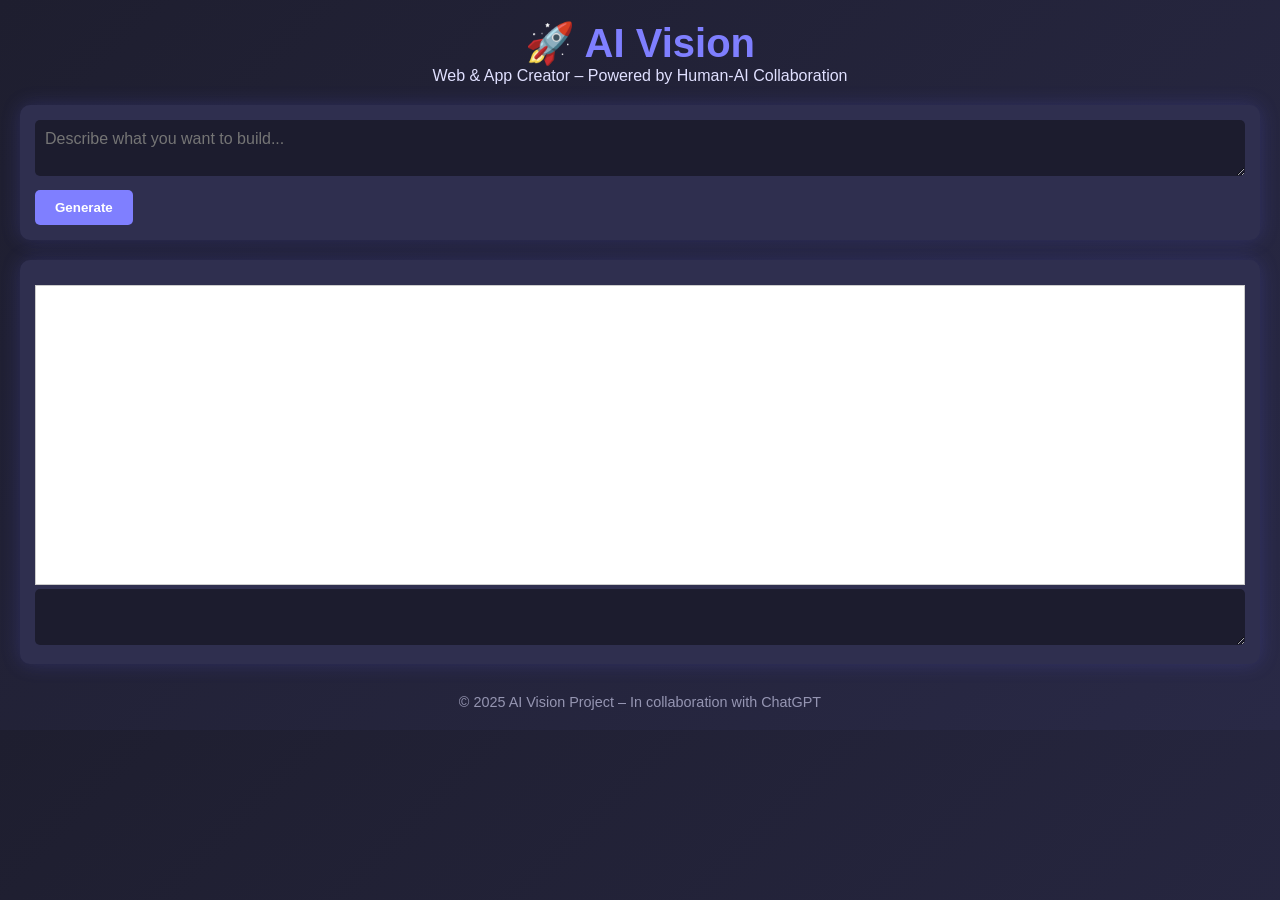
<file: index.html>
<!DOCTYPE html>
<html lang="en">
<head>
  <meta charset="UTF-8" />
  <meta name="viewport" content="width=device-width, initial-scale=1.0" />
  <title>AI Vision – Web & App Creator</title>
  <link rel="stylesheet" href="style.css" />
</head>
<body>
  <header>
    <h1>🚀 AI Vision</h1>
    <p>Web & App Creator – Powered by Human-AI Collaboration</p>
  </header>
  <main>
    <section class="input-area">
      <textarea id="prompt" placeholder="Describe what you want to build..."></textarea>
      <button onclick="sendPrompt()">Generate</button>
    </section>
    <section class="output-area">
      <iframe id="preview"></iframe>
      <textarea id="codeOutput" readonly></textarea>
    </section>
  </main>
  <footer>
    <p>&copy; 2025 AI Vision Project – In collaboration with ChatGPT</p>
  </footer>
  <script src="script.js"></script>
</body>
</html>
</file>
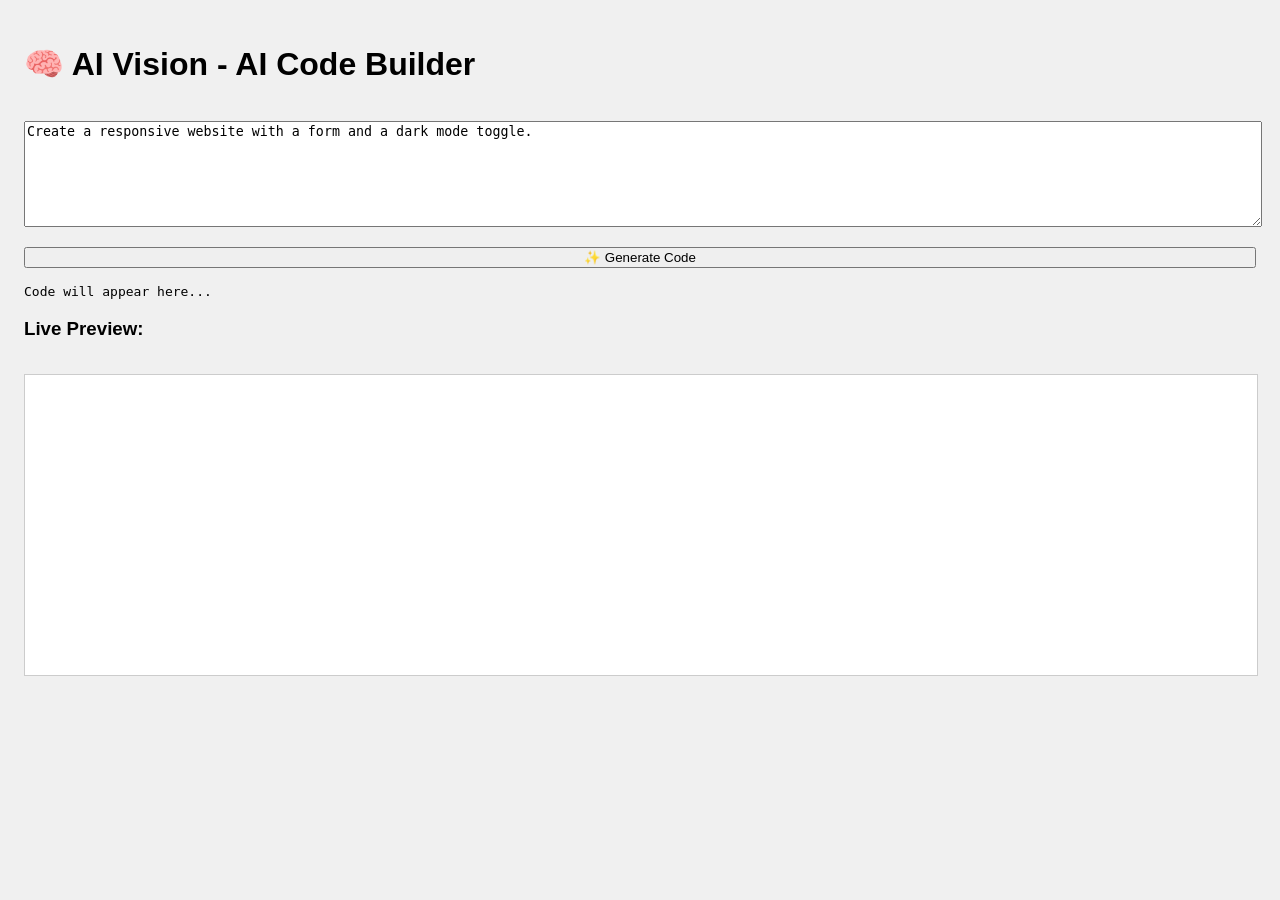
<file: first setup.html>
<!DOCTYPE html>
<html lang="en">
<head>
  <meta charset="UTF-8">
  <title>Brigitte's AI Builder</title>
  <style>
    body { font-family: Arial; padding: 1rem; background: #f0f0f0; }
    textarea, button, iframe, pre { width: 100%; margin-top: 1rem; }
    textarea { height: 100px; }
    iframe { height: 300px; background: white; border: 1px solid #ccc; }
  </style>
</head>
<body>
  <h1>🧠 AI Vision - AI Code Builder</h1>
  <textarea id="prompt">Create a responsive website with a form and a dark mode toggle.</textarea>
  <button onclick="generateCode()">✨ Generate Code</button>
  <pre id="result">Code will appear here...</pre>
  <h3>Live Preview:</h3>
  <iframe id="preview"></iframe>

  <script>
    async function generateCode() {
      const prompt = document.getElementById('prompt').value;
      const resultBox = document.getElementById('result');
      const previewFrame = document.getElementById('preview');

      const response = await fetch("https://api.openai.com/v1/chat/completions", {
        method: "POST",
        headers: {
          "Content-Type": "application/json",
          "Authorization": "Bearer YOUR_API_KEY_HERE"
        },
        body: JSON.stringify({
          model: "gpt-4",
          messages: [
            { role: "system", content: "You are a helpful AI that writes full HTML/CSS/JS webpages." },
            { role: "user", content: prompt }
          ],
          temperature: 0.3
        })
      });

      const data = await response.json();
      const code = data.choices[0].message.content;

      resultBox.textContent = code;

      // Show preview
      const doc = previewFrame.contentDocument || previewFrame.contentWindow.document;
      doc.open();
      doc.write(code);
      doc.close();
    }
  </script>
</body>
</html>
</file>
<file: style.css>
* {
  margin: 0;
  padding: 0;
  box-sizing: border-box;
  font-family: 'Segoe UI', Tahoma, Geneva, Verdana, sans-serif;
}
body {
  background: linear-gradient(135deg, #1e1e2f, #292946);
  color: #e0e0ff;
  padding: 20px;
}
header {
  text-align: center;
  margin-bottom: 20px;
}
h1 {
  font-size: 2.5rem;
  color: #7f7fff;
}
main {
  display: flex;
  flex-direction: column;
  gap: 20px;
}
.input-area, .output-area {
  background: #2f2f4f;
  padding: 15px;
  border-radius: 10px;
  box-shadow: 0 0 20px rgba(100, 100, 255, 0.2);
}
textarea {
  width: 100%;
  padding: 10px;
  font-size: 1rem;
  background: #1c1c2e;
  color: #fff;
  border: none;
  border-radius: 5px;
  resize: vertical;
}
button {
  margin-top: 10px;
  padding: 10px 20px;
  background: #7f7fff;
  border: none;
  color: white;
  font-weight: bold;
  cursor: pointer;
  border-radius: 5px;
  transition: background 0.3s;
}
button:hover {
  background: #5f5fdf;
}
iframe {
  width: 100%;
  height: 300px;
  background: white;
  border: 1px solid #ccc;
  margin-top: 10px;
}
footer {
  margin-top: 30px;
  text-align: center;
  font-size: 0.9rem;
  opacity: 0.6;
}
</file>
